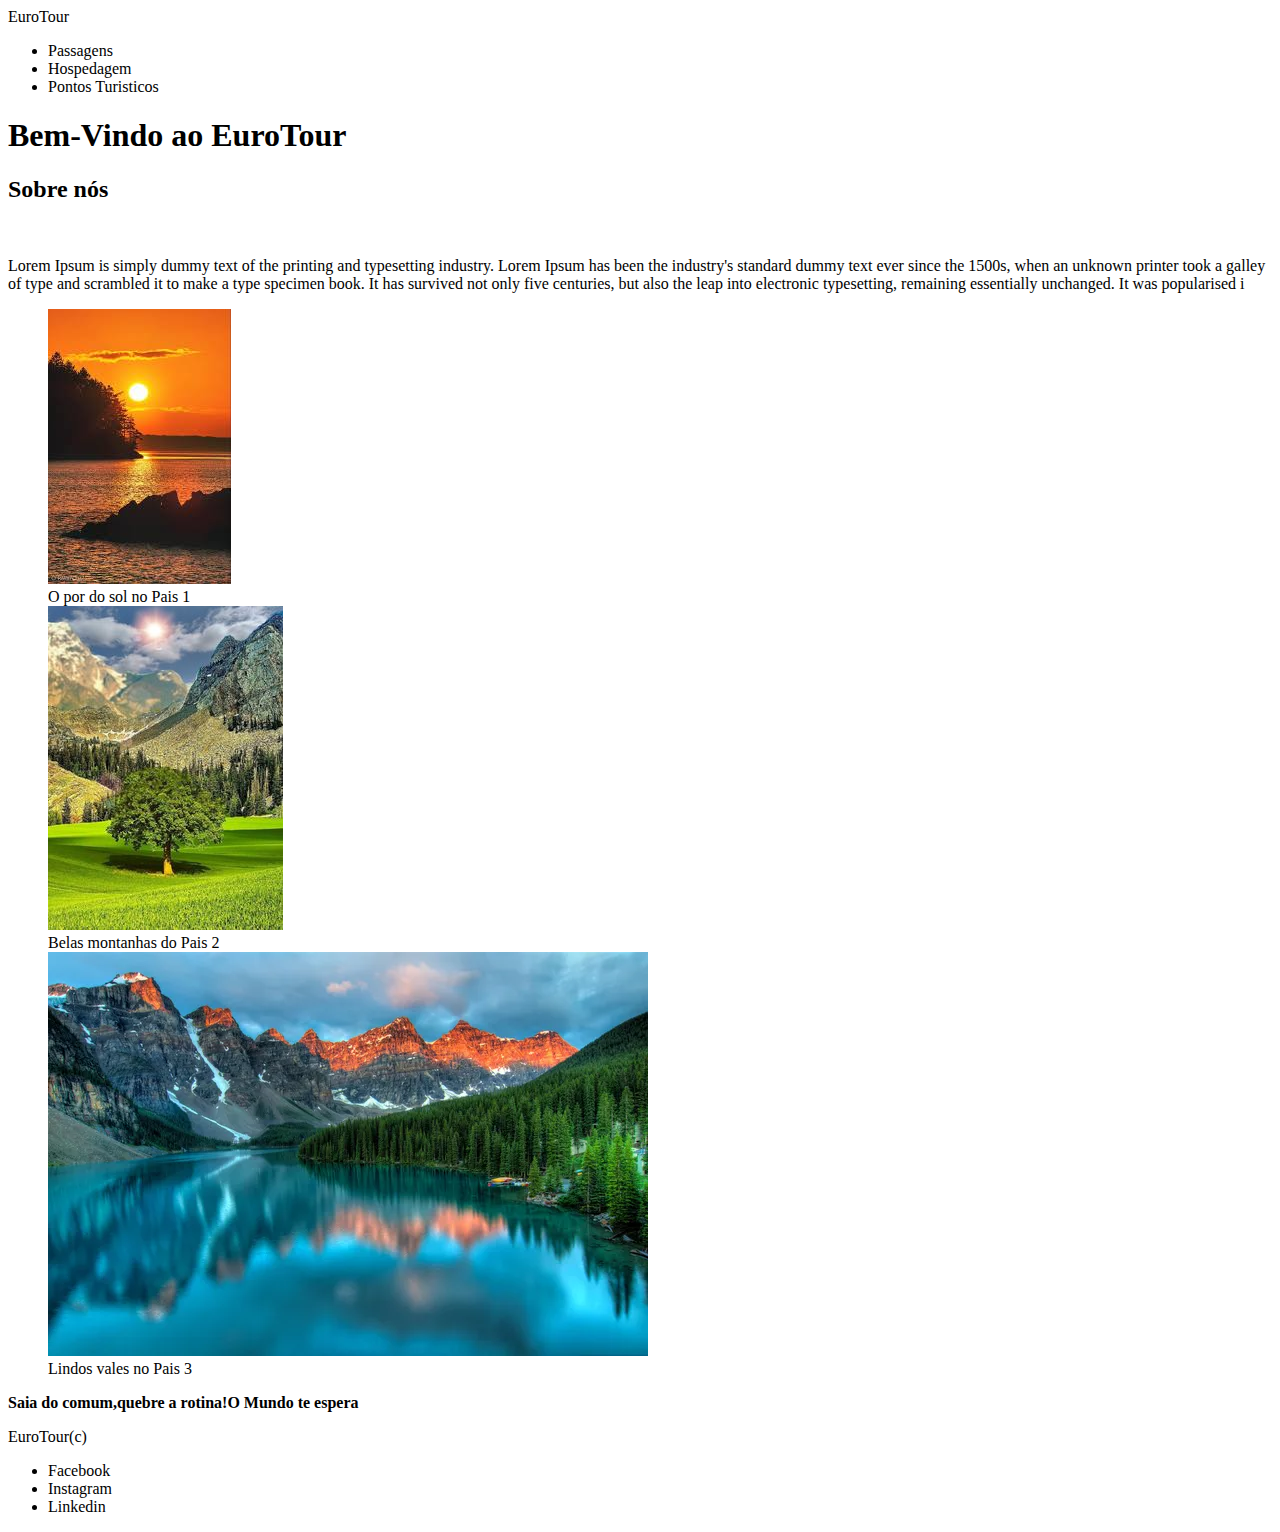
<file: index.html>
<!DOCTYPE html>
<html lang="en">
<head>
    <meta charset="UTF-8">
    <meta name="viewport" content="width=device-width, initial-scale=1.0">
    <meta http-equiv="X-UA-Compatible" content="ie=edge">
    <title>Document</title>
</head>
<body>
    <header>
        <span>EuroTour</span>
        <nav>
            <ul>
                <li>Passagens</li>
                <li>Hospedagem</li>
                <li>Pontos Turisticos</li>
            </ul>
        </nav>
    </header>
    <main>
     <h1>Bem-Vindo ao EuroTour</h1>
     <h2>Sobre nós</h2>
     <br>
     <p>Lorem Ipsum is simply dummy text of the printing and typesetting industry. Lorem Ipsum has been the industry's standard dummy text ever since the 1500s, when an unknown printer took a galley of type and scrambled it to make a type specimen book. It has survived not only five centuries, but also the leap 
        into electronic typesetting, remaining essentially unchanged. It was popularised i</p>
    <div class="imagens">
    <figure>
        <img src="./img/pais 1.jfif" alt="Visite o Pais 1">
        <figcaption>O por do sol no Pais 1</figcaption>
        <img src="./img/pais 2.jpg" alt="Visite o Pais 2">
        <figcaption>Belas montanhas  do Pais 2</figcaption>
        <img src="./img/pais 3.jpg" alt="Visite o Pais 3">
        <figcaption>Lindos vales no Pais 3</figcaption>
    </figure>
        <p><strong>Saia do comum,quebre a rotina!O Mundo te espera</strong></p>
    </div>    
    </main>    
</body>
<footer>
        <span>EuroTour(c)</span>
    <ul>
        <li>Facebook</li>
        <li>Instagram</li>
        <li>Linkedin</li>
    </ul>
</footer>
</html>
</file>
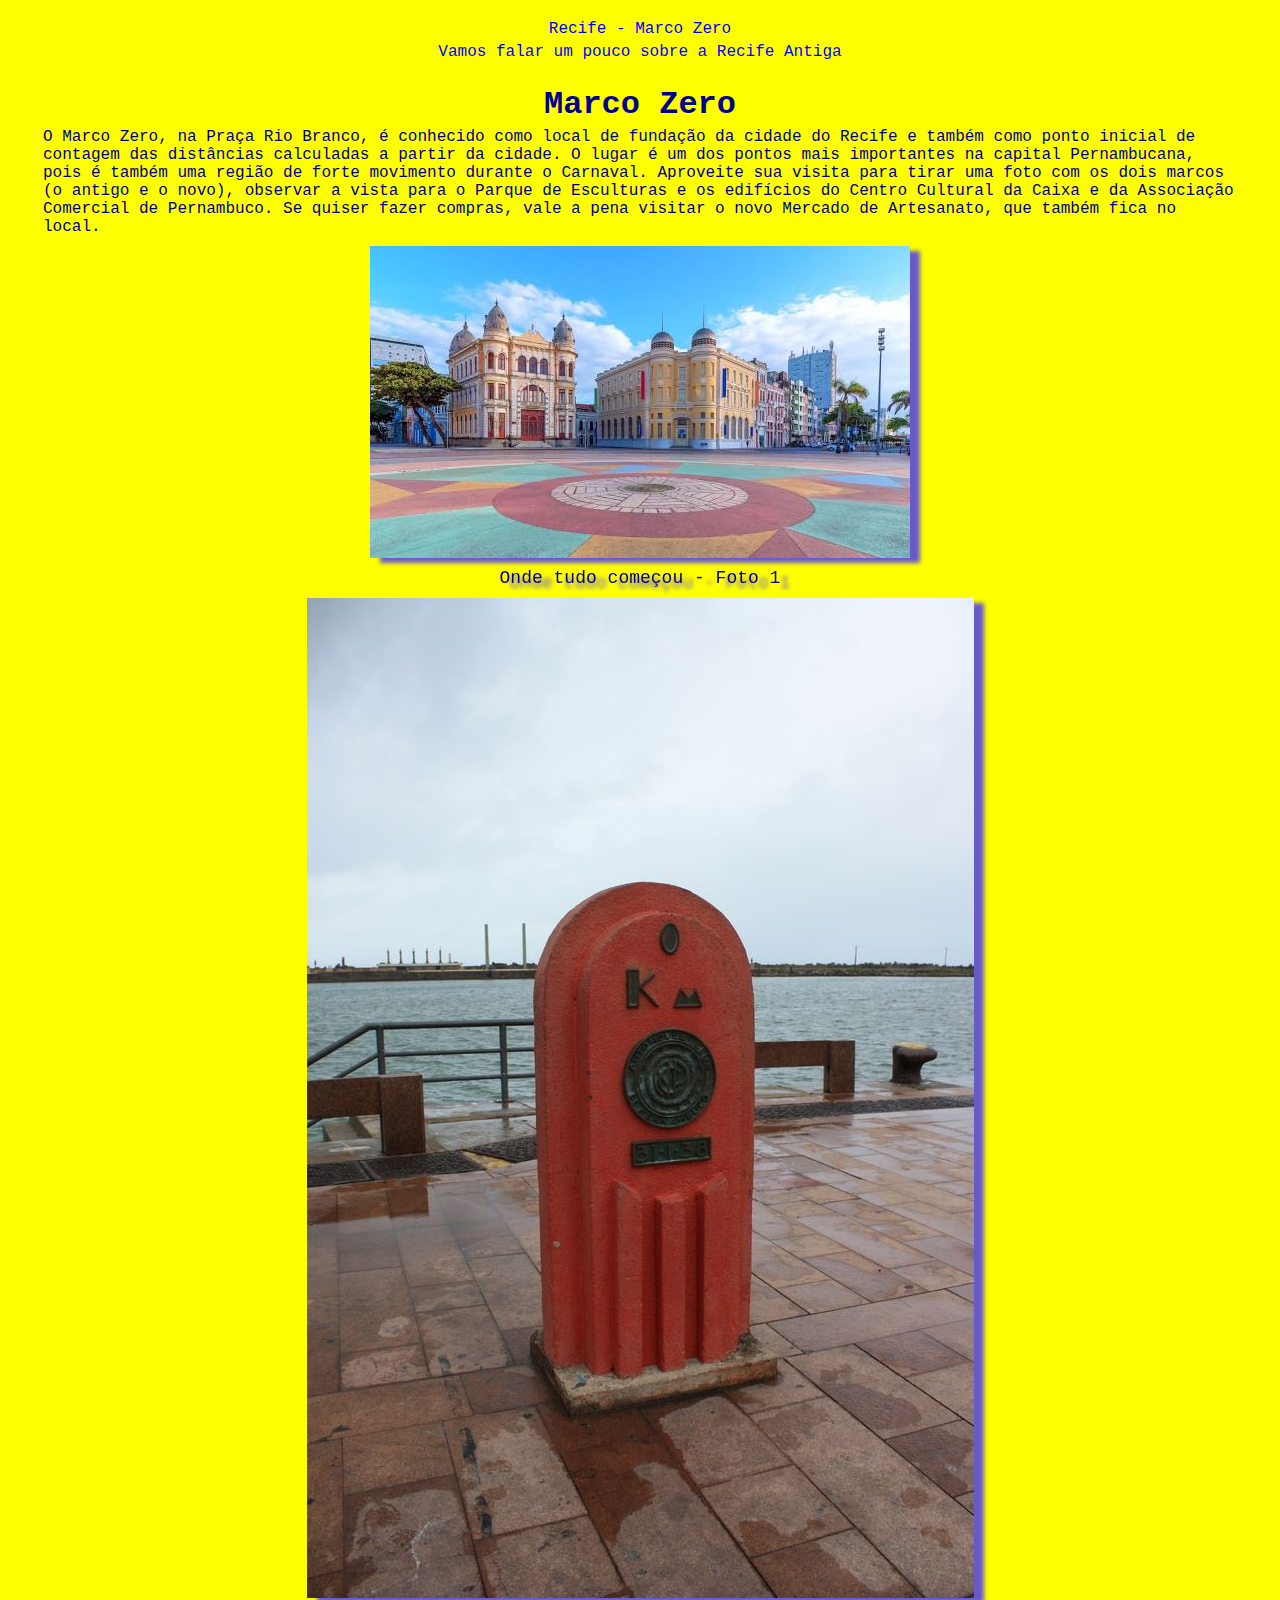
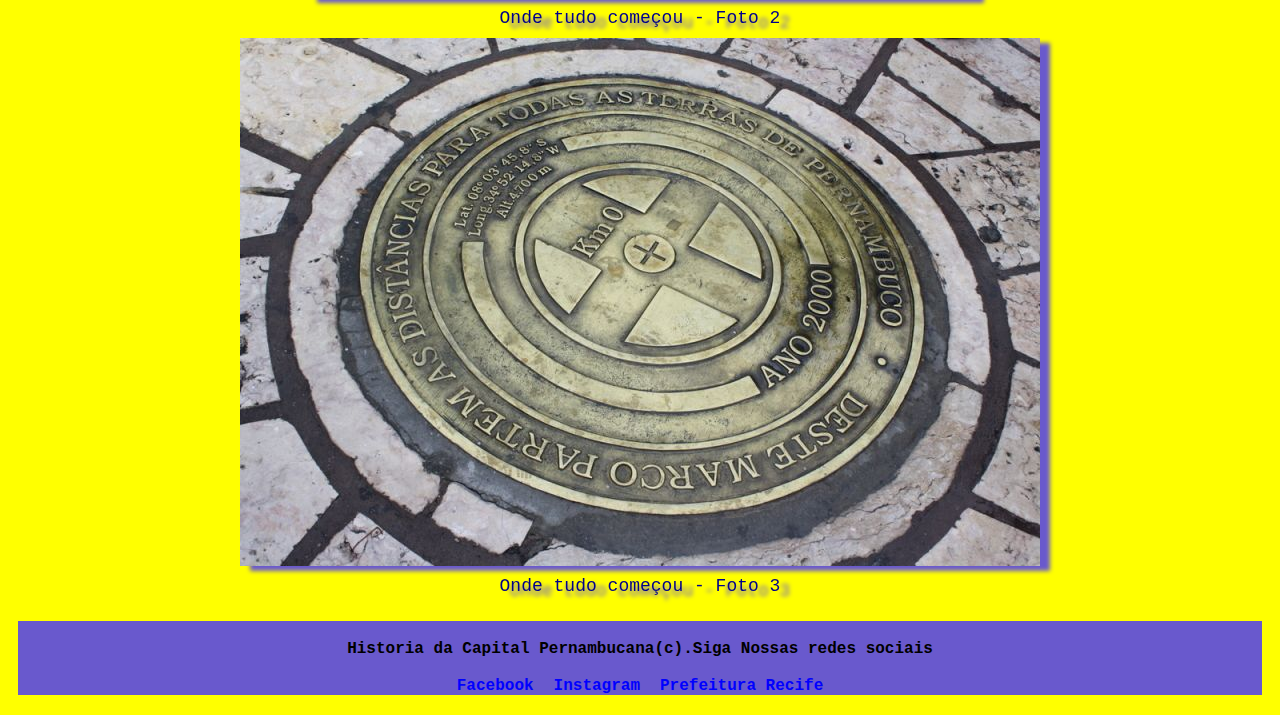
<file: index - Recife.html>
<!DOCTYPE html>
<html lang="en">
<head>
    <meta charset="UTF-8">
    <meta name="viewport" content="width=device-width, initial-scale=1.0">
    <meta http-equiv="X-UA-Compatible" content="ie=edge">
    <link rel="stylesheet" href="style.css">
    <title>Recife - Marco Zero</title>
</head>
<body>
    <header class="header">
        <span>Recife - Marco Zero</span>
        <p class="paragrafo">Vamos falar um pouco sobre a Recife Antiga</p>
    </header>
    <main class="main">
     <h1 class="titulo1">Marco Zero</h1>
     <p class="paragrafo">O Marco Zero, na Praça Rio Branco, é conhecido como local de fundação da cidade do Recife e também como ponto inicial de contagem das distâncias calculadas a partir da cidade. O lugar é um dos pontos mais importantes na capital Pernambucana, pois é também uma região de forte movimento durante o Carnaval. 
        Aproveite sua visita para tirar uma foto com os dois marcos (o antigo e o novo), observar a vista para o Parque de Esculturas e os edifícios do Centro Cultural da Caixa e da Associação Comercial de Pernambuco.
        Se quiser fazer compras, vale a pena visitar o novo Mercado de Artesanato, que também fica no local. </p>
    <div class="imagens">
    <figure class="figuras">
        <img src="./img/marco zero recife.jfif" alt="Visite o Pais 1">
        <figcaption>Onde tudo começou - Foto 1</figcaption>
        <img src="./img/marco-zero (1).jpg" alt="Visite o Pais 1">
        <figcaption>Onde tudo começou - Foto 2</figcaption>
        <img src="./img/marco-zero.jpg" alt="Visite o Pais 1">
        <figcaption>Onde tudo começou - Foto 3</figcaption>
    </div>    
    </main>    
</body>
<footer class="footer">
        <span>Historia da Capital Pernambucana(c).Siga Nossas redes sociais</span>
    <ul class="lista">
        <li><a href="https://www.facebook.com/?locale=pt_BR">Facebook</a></li>
        <li><a href="https://www.instagram.com/">Instagram</a></li>
        <li><a href="https://www2.recife.pe.gov.br/">Prefeitura Recife</a></li>
    </ul>
</footer>
</html>
</file>
<file: style.css>
*{
   padding:0;
   margin:0 
}
body{
    padding: 10px;
    margin:10px 8px;
    background-color:yellow;
}
.header{
  display: flex;
  flex-direction: column;
  font-family: 'Courier New', Courier, monospace;
  color: blue;
  justify-content: center;
  align-items: center;
}
.main{
    display: flex;
    justify-content: center;
    align-items: center;
    color: #00008B;
    font-family: 'Courier New', Courier, monospace;
    flex-direction: column;
    padding: 12px;
    margin: 3px 8px;
}
.paragrafo{
    display: flex;
    justify-content: center;
    flex-direction: column;
    align-items: center;
    padding: 5px;
    margin-bottom: 5px;
}
.imagens{
    display: flex;
    justify-content: center;
    align-items: center;
}
.figuras{
    display: flex;
    justify-content: center;
    align-items: center;
    border-radius: 30%;
    flex-direction: column;
    filter: brightness(120%);
    filter:drop-shadow(10px 5px 2px #6959CD)
}
figcaption{
    margin-top: 10px;
    margin-bottom: 10px;
    font-size: large;
}
footer{
    display: flex;
    flex-direction: column;
    justify-content: center;
    align-items: center;
    font-family: 'Courier New', Courier, monospace;
    background-color: #6959CD;
    height: 100%;
}
a{
    text-decoration: none;
    color:blue;
}
.lista{
    display: flex;
    justify-content: space-between;
    gap: 20px;
    text-decoration: none;
    list-style: none;
    font-weight:bold;
}
.footer span{
   display: flex;
   justify-content: space-between;
   padding: 15px;
   margin:4px 6px;
   font-family: 'Courier New', Courier, monospace;
   font-weight: bolder;
}
</file>
